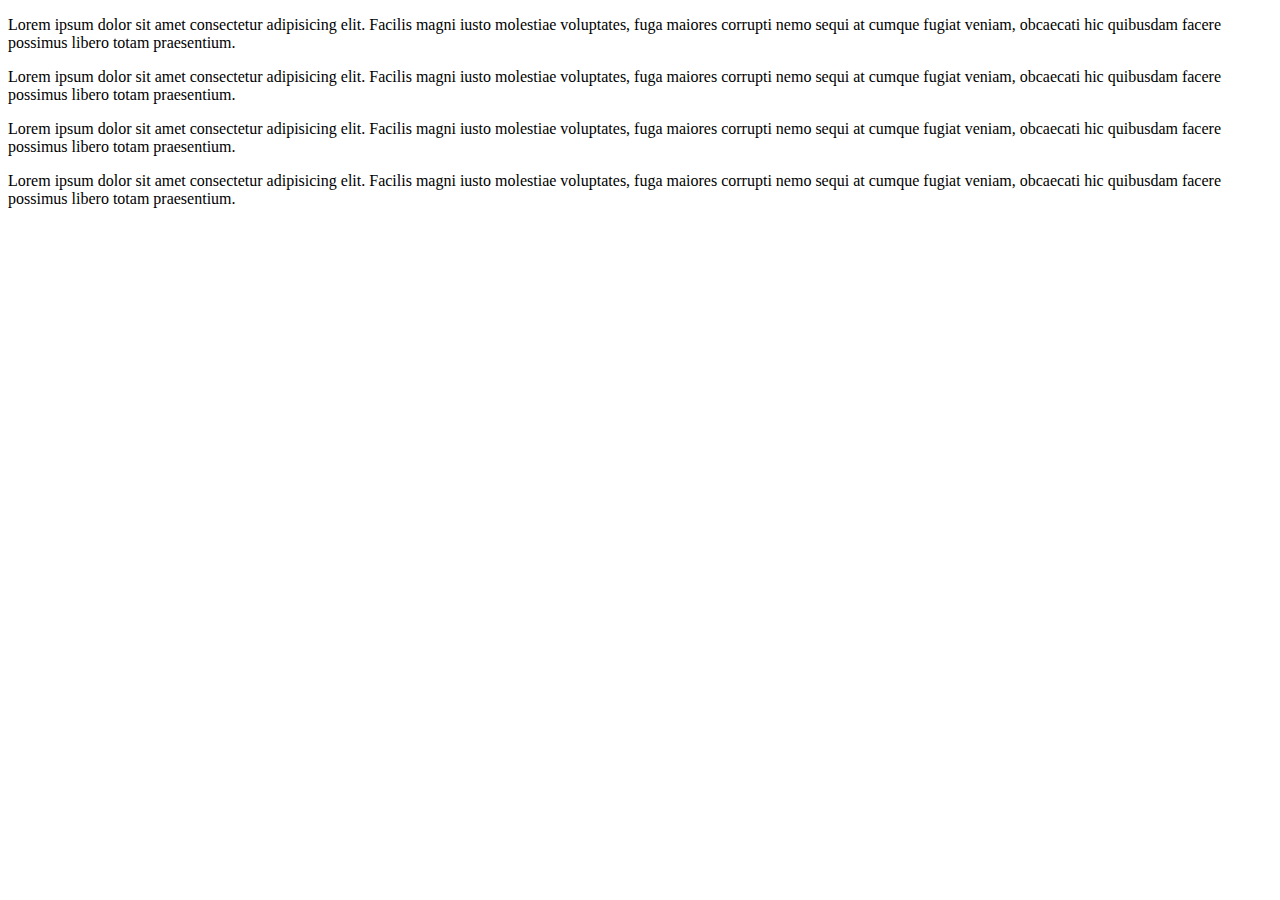
<file: docs/codigo_JA.html>
<!DOCTYPE html>
<html lang="en">

<head>
    <meta charset="UTF-8" />
    <meta http-equiv="X-UA-Compatible" content="IE=edge" />
    <meta name="viewport" content="width=device-width, initial-scale=1.0" />
    <title>Tien21 Test page</title>

    <script>
        (function () {
            const device =
                document.documentElement.clientWidth < 768 ?
                'mobile' :
                document.documentElement.clientWidth < 1024 ?
                'tablet' :
                'desktop';

            const domain = device === 'mobile' ? 'm.tien21.es' : 'tien21.es';
            const adUnit = `/123456/${domain}/subcategorias_`;

            window.adsDataLayer = {
                adUnit,
                device,
                targetings: {
                    categoria: 'Gran Electrodoméstico',
                    subcategorias: ['Lavadoras', 'Lavadoras-Secadoras'],
                    marca: 'Siemens',
                },
            };
        })();
    </script>
    <script async src="https://domain/path/to/ads-library"></script>
</head>

<body>
    <p>
        Lorem ipsum dolor sit amet consectetur adipisicing elit. Facilis magni iusto molestiae voluptates, fuga maiores
        corrupti nemo sequi at cumque fugiat veniam, obcaecati hic quibusdam facere possimus libero totam praesentium.
    </p>

    <!-- Example leaderboard (same location for all devices) -->
    <div id="ldb" class="henneoHB" data-device="all" data-size-desktop="1200x250" data-size-mobile="320x100,320x50"
        data-size-tablet="780x90"></div>

    <p>
        Lorem ipsum dolor sit amet consectetur adipisicing elit. Facilis magni iusto molestiae voluptates, fuga maiores
        corrupti nemo sequi at cumque fugiat veniam, obcaecati hic quibusdam facere possimus libero totam praesentium.
    </p>

    <!-- Example "medium banner" only for mobile devices (desktop & tablet devices use other location) -->
    <div id="mpu" class="henneoHB" data-device="mobile" data-size-mobile="300x250"></div>

    <p>
        Lorem ipsum dolor sit amet consectetur adipisicing elit. Facilis magni iusto molestiae voluptates, fuga maiores
        corrupti nemo sequi at cumque fugiat veniam, obcaecati hic quibusdam facere possimus libero totam praesentium.
    </p>

    <!-- Example "medium banner" only for tablet & desktop devices (mobile devices use other location) -->
    <div id="mpu" class="henneoHB" data-device="desktop,tablet" data-size-desktop="300x250" data-size-tablet="300x250">
    </div>

    <p>
        Lorem ipsum dolor sit amet consectetur adipisicing elit. Facilis magni iusto molestiae voluptates, fuga maiores
        corrupti nemo sequi at cumque fugiat veniam, obcaecati hic quibusdam facere possimus libero totam praesentium.
    </p>
</body>

</html>
</file>
